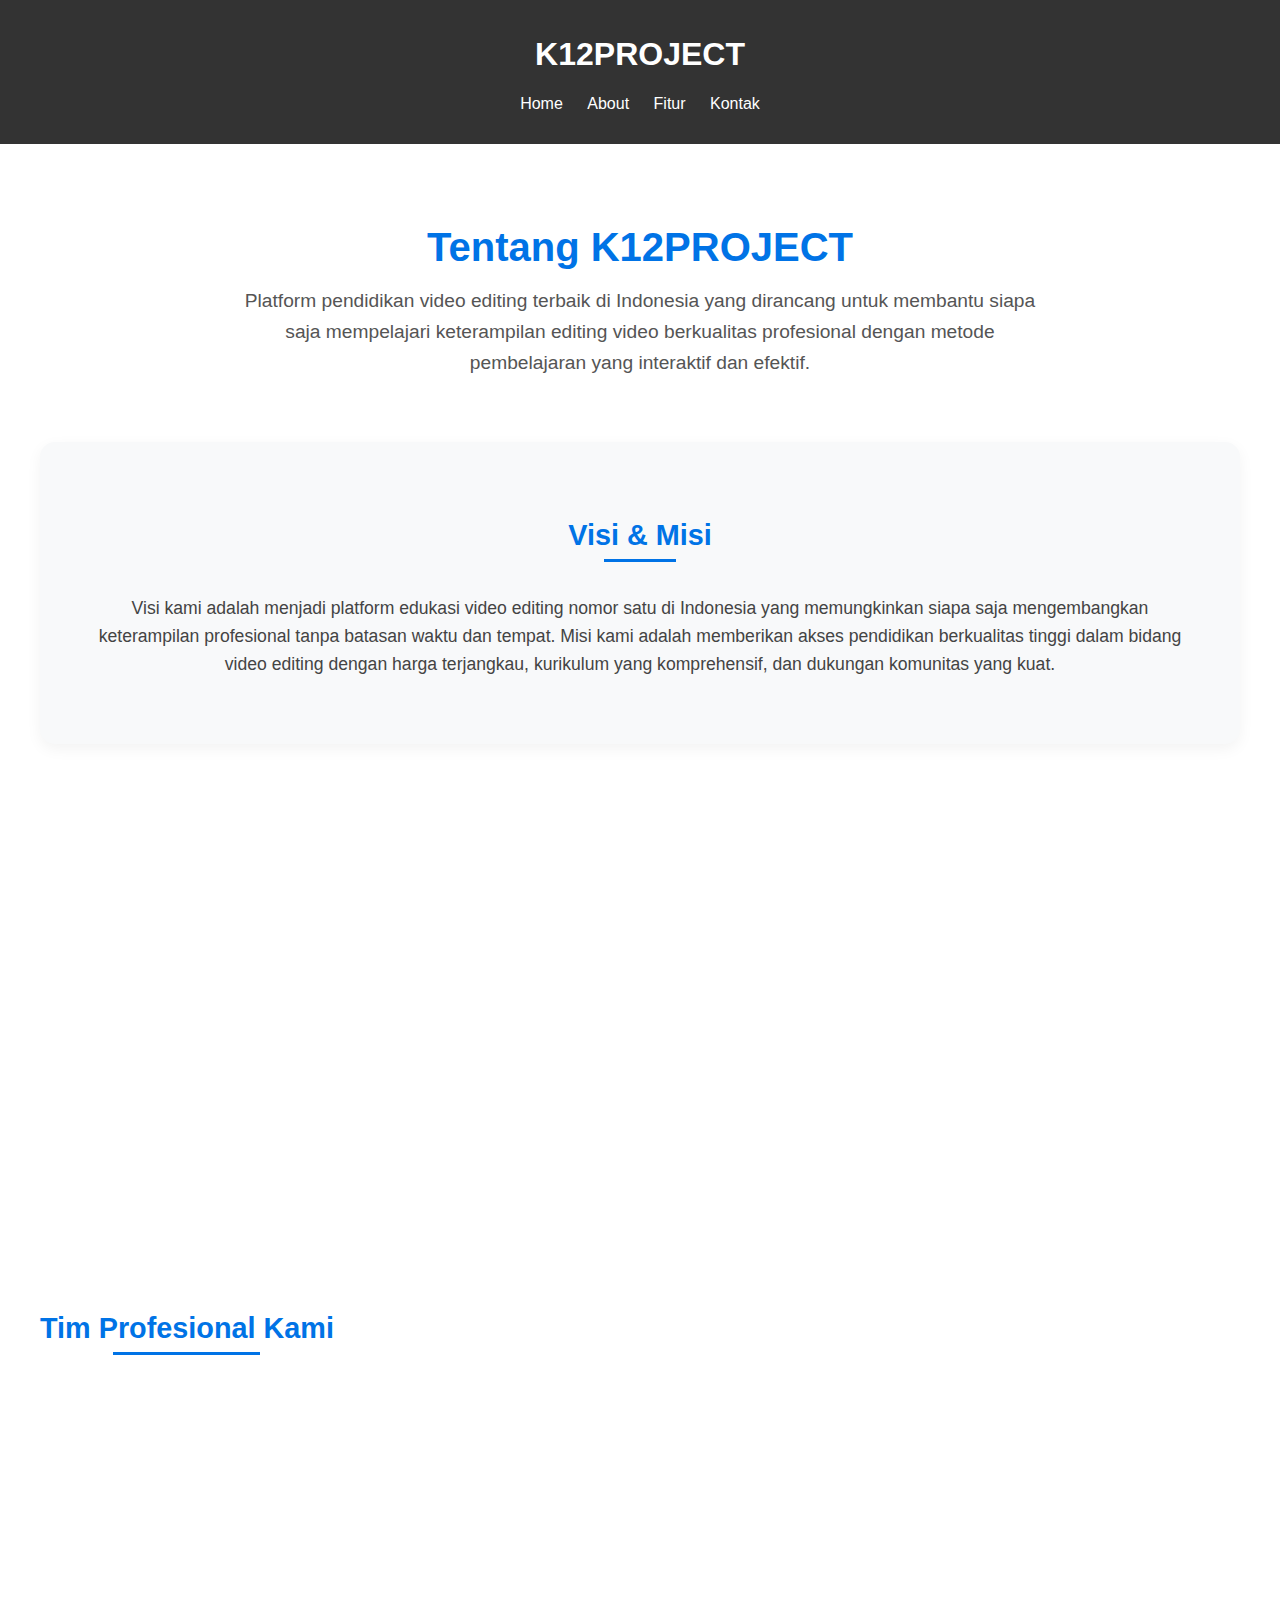
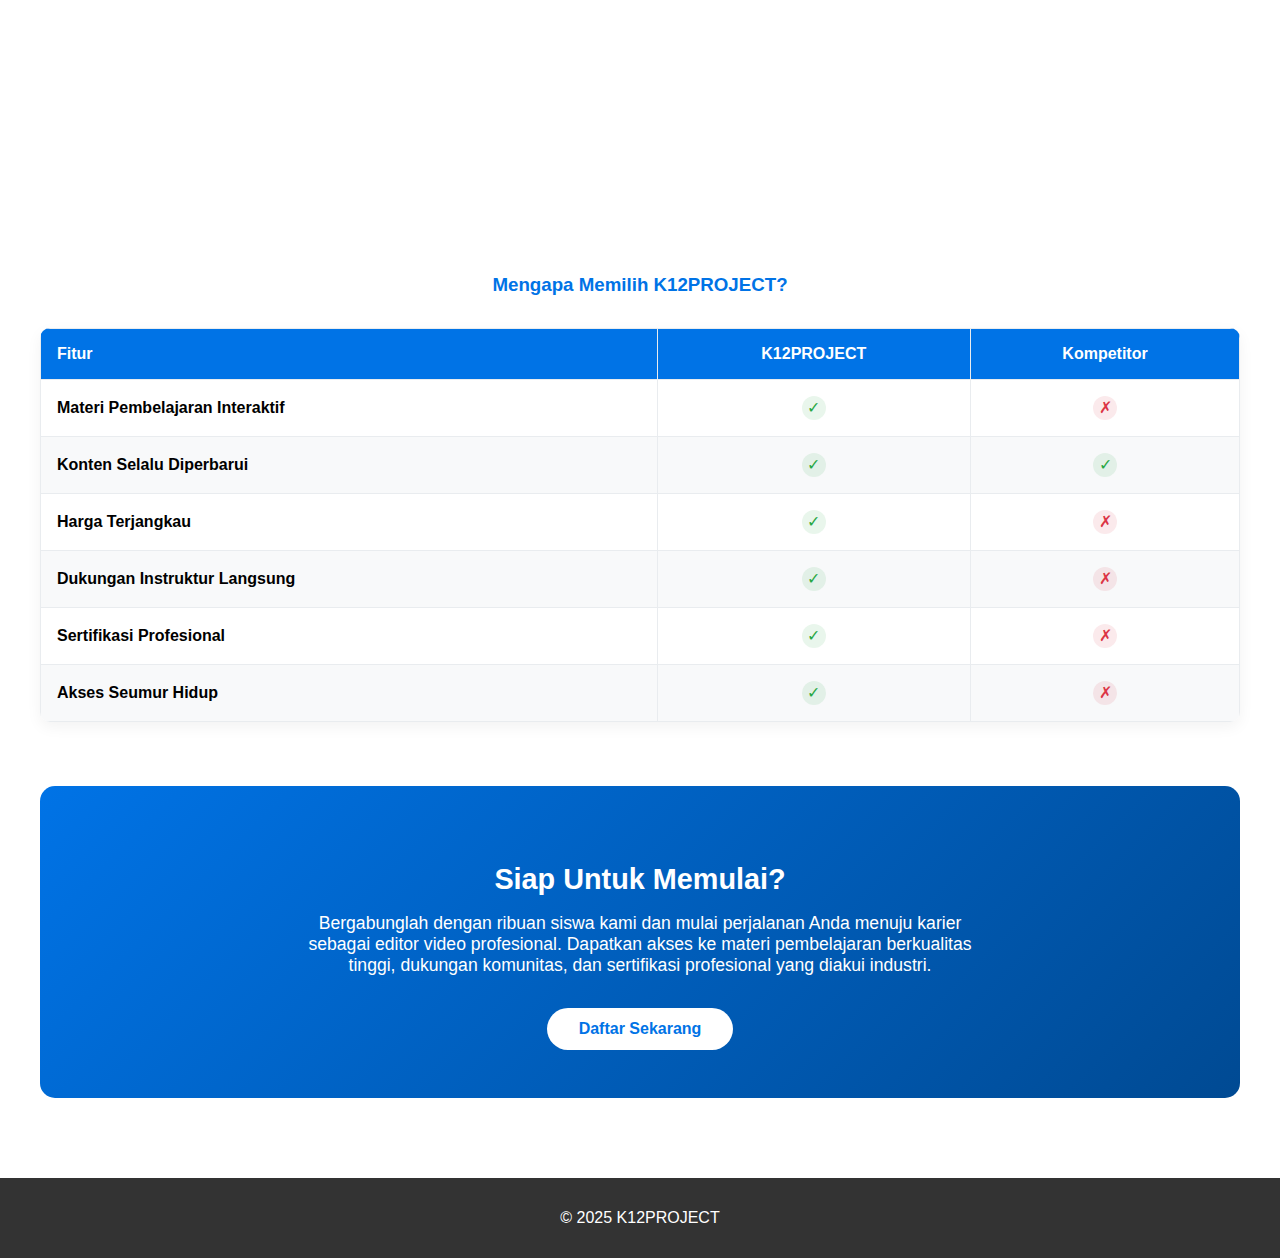
<file: about.html>
<!DOCTYPE html>
<html lang="en">
<head>
  <meta charset="UTF-8">
  <meta name="viewport" content="width=device-width, initial-scale=1.0">
  <title>About K12PROJECT</title>
  <link rel="stylesheet" href="style.css">
  <style>
    /* About page specific styles */
    .about-container {
      max-width: 1200px;
      margin: 0 auto;
      padding: 3rem 1.5rem;
    }
    
    .about-hero {
      text-align: center;
      margin-bottom: 4rem;
    }
    
    .about-hero h2 {
      font-size: 2.5rem;
      color: #0073e6;
      margin-bottom: 1rem;
    }
    
    .about-hero p {
      font-size: 1.2rem;
      color: #555;
      max-width: 800px;
      margin: 0 auto;
      line-height: 1.6;
    }
    
    .vision-mission {
      background-color: #f8f9fa;
      border-radius: 15px;
      padding: 3rem;
      margin-bottom: 4rem;
      box-shadow: 0 5px 15px rgba(0, 0, 0, 0.05);
      text-align: center;
    }
    
    .vision-mission h3 {
      font-size: 1.8rem;
      color: #0073e6;
      margin-bottom: 1.5rem;
      position: relative;
      display: inline-block;
    }
    
    .vision-mission h3:after {
      content: "";
      position: absolute;
      width: 50%;
      height: 3px;
      background-color: #0073e6;
      bottom: -10px;
      left: 25%;
    }
    
    .vision-mission p {
      font-size: 1.1rem;
      line-height: 1.6;
      color: #444;
    }
    
    .about-sections {
      display: grid;
      grid-template-columns: repeat(auto-fit, minmax(300px, 1fr));
      gap: 2rem;
      margin-bottom: 4rem;
    }
    
    .about-section {
      background-color: #fff;
      border-radius: 10px;
      padding: 2rem;
      box-shadow: 0 5px 15px rgba(0, 0, 0, 0.05);
      transition: transform 0.3s ease;
    }
    
    .about-section:hover {
      transform: translateY(-10px);
    }
    
    .about-section h3 {
      color: #0073e6;
      font-size: 1.5rem;
      margin-bottom: 1rem;
      border-bottom: 2px solid #0073e6;
      padding-bottom: 0.5rem;
      display: inline-block;
    }
    
    .about-section p {
      color: #555;
      line-height: 1.6;
    }
    
    .about-icon {
      width: 60px;
      height: 60px;
      background-color: rgba(0, 115, 230, 0.1);
      border-radius: 50%;
      display: flex;
      align-items: center;
      justify-content: center;
      margin-bottom: 1.5rem;
    }
    
    .about-icon svg {
      width: 30px;
      height: 30px;
      fill: #0073e6;
    }
    
    .team-section {
      margin-bottom: 4rem;
    }
    
    .team-section h3 {
      font-size: 1.8rem;
      color: #0073e6;
      text-align: center;
      margin-bottom: 2rem;
      position: relative;
      display: inline-block;
    }
    
    .team-section h3:after {
      content: "";
      position: absolute;
      width: 50%;
      height: 3px;
      background-color: #0073e6;
      bottom: -10px;
      left: 25%;
    }
    
    .team-grid {
      display: grid;
      grid-template-columns: repeat(auto-fit, minmax(250px, 1fr));
      gap: 2rem;
    }
    
    .team-member {
      background-color: #fff;
      border-radius: 10px;
      overflow: hidden;
      box-shadow: 0 5px 15px rgba(0, 0, 0, 0.05);
      transition: transform 0.3s ease;
    }
    
    .team-member:hover {
      transform: translateY(-10px);
    }
    
    .member-img {
      height: 250px;
      background-color: #e9ecef;
      position: relative;
      overflow: hidden;
    }
    
    .member-img img {
      width: 100%;
      height: 100%;
      object-fit: cover;
      object-position: center;
    }
    
    .member-placeholder {
      position: absolute;
      top: 0;
      left: 0;
      width: 100%;
      height: 100%;
      display: flex;
      align-items: center;
      justify-content: center;
      font-weight: bold;
      color: #0073e6;
      font-size: 1.2rem;
    }
    
    .member-info {
      padding: 1.5rem;
      text-align: center;
    }
    
    .member-info h4 {
      margin-bottom: 0.5rem;
      color: #333;
      font-size: 1.2rem;
    }
    
    .member-info p.role {
      color: #0073e6;
      font-weight: 600;
      margin-bottom: 1rem;
    }
    
    .member-info p.bio {
      color: #666;
      font-size: 0.9rem;
      line-height: 1.6;
    }
    
    .comparison-table {
      width: 100%;
      border-collapse: collapse;
      margin-bottom: 4rem;
      box-shadow: 0 5px 15px rgba(0, 0, 0, 0.05);
      border-radius: 10px;
      overflow: hidden;
    }
    
    .comparison-table thead {
      background-color: #0073e6;
      color: white;
    }
    
    .comparison-table th, 
    .comparison-table td {
      padding: 1rem;
      text-align: center;
      border: 1px solid #e9ecef;
    }
    
    .comparison-table tr:nth-child(even) {
      background-color: #f8f9fa;
    }
    
    .comparison-table th:first-child,
    .comparison-table td:first-child {
      text-align: left;
      font-weight: 600;
    }
    
    .check-icon, .x-icon {
      display: inline-flex;
      width: 24px;
      height: 24px;
      align-items: center;
      justify-content: center;
      border-radius: 50%;
    }
    
    .check-icon {
      background-color: rgba(40, 167, 69, 0.1);
      color: #28a745;
    }
    
    .x-icon {
      background-color: rgba(220, 53, 69, 0.1);
      color: #dc3545;
    }
    
    .cta-section {
      background: linear-gradient(135deg, #0073e6 0%, #004a93 100%);
      border-radius: 15px;
      padding: 3rem;
      color: white;
      text-align: center;
      margin-bottom: 2rem;
    }
    
    .cta-section h3 {
      font-size: 1.8rem;
      margin-bottom: 1rem;
    }
    
    .cta-section p {
      font-size: 1.1rem;
      margin-bottom: 2rem;
      max-width: 700px;
      margin-left: auto;
      margin-right: auto;
    }
    
    .btn-primary {
      background-color: white;
      color: #0073e6;
      border: none;
      padding: 0.75rem 2rem;
      font-size: 1rem;
      border-radius: 50px;
      font-weight: 600;
      cursor: pointer;
      transition: all 0.3s ease;
      display: inline-block;
      text-decoration: none;
    }
    
    .btn-primary:hover {
      transform: translateY(-3px);
      box-shadow: 0 5px 15px rgba(0, 0, 0, 0.2);
    }
    
    @media (max-width: 768px) {
      .about-sections {
        grid-template-columns: 1fr;
      }
      
      .team-grid {
        grid-template-columns: repeat(auto-fit, minmax(200px, 1fr));
      }
      
      .vision-mission, .cta-section {
        padding: 2rem;
      }
    }
  </style>
</head>
<body>
  <header>
    <h1>K12PROJECT</h1>
    <nav>
      <ul>
        <li><a href="index.html">Home</a></li>
        <li><a href="about.html">About</a></li>
        <li><a href="features.html">Fitur</a></li>
        <li><a href="contact.html">Kontak</a></li>
      </ul>
    </nav>
  </header>
  
  <div class="about-container">
    <div class="about-hero">
      <h2>Tentang K12PROJECT</h2>
      <p>Platform pendidikan video editing terbaik di Indonesia yang dirancang untuk membantu siapa saja mempelajari keterampilan editing video berkualitas profesional dengan metode pembelajaran yang interaktif dan efektif.</p>
    </div>
    
    <div class="vision-mission">
      <h3>Visi & Misi</h3>
      <p>Visi kami adalah menjadi platform edukasi video editing nomor satu di Indonesia yang memungkinkan siapa saja mengembangkan keterampilan profesional tanpa batasan waktu dan tempat. Misi kami adalah memberikan akses pendidikan berkualitas tinggi dalam bidang video editing dengan harga terjangkau, kurikulum yang komprehensif, dan dukungan komunitas yang kuat.</p>
    </div>
    
    <div class="about-sections">
      <div class="about-section">
        <div class="about-icon">
          <svg viewBox="0 0 24 24">
            <path d="M12,3L1,9L12,15L21,10.09V17H23V9M5,13.18V17.18L12,21L19,17.18V13.18L12,17L5,13.18Z"/>
          </svg>
        </div>
        <h3>Pendidikan Berkualitas</h3>
        <p>K12PROJECT menawarkan kurikulum terstruktur yang dirancang oleh para profesional industri video editing dengan pengalaman puluhan tahun. Materi kami selalu diperbarui mengikuti tren dan standar industri terkini.</p>
      </div>
      
      <div class="about-section">
        <div class="about-icon">
          <svg viewBox="0 0 24 24">
            <path d="M12,5.5A3.5,3.5 0 0,1 15.5,9A3.5,3.5 0 0,1 12,12.5A3.5,3.5 0 0,1 8.5,9A3.5,3.5 0 0,1 12,5.5M5,8C5.56,8 6.08,8.15 6.53,8.42C6.38,9.85 6.8,11.27 7.66,12.38C7.16,13.34 6.16,14 5,14A3,3 0 0,1 2,11A3,3 0 0,1 5,8M19,8A3,3 0 0,1 22,11A3,3 0 0,1 19,14C17.84,14 16.84,13.34 16.34,12.38C17.2,11.27 17.62,9.85 17.47,8.42C17.92,8.15 18.44,8 19,8M5.5,18.25C5.5,16.18 8.41,14.5 12,14.5C15.59,14.5 18.5,16.18 18.5,18.25V20H5.5V18.25M0,20V18.5C0,17.11 1.89,15.94 4.45,15.6C3.86,16.28 3.5,17.22 3.5,18.25V20H0M24,20H20.5V18.25C20.5,17.22 20.14,16.28 19.55,15.6C22.11,15.94 24,17.11 24,18.5V20Z"/>
          </svg>
        </div>
        <h3>Komunitas & Dukungan</h3>
        <p>Bergabunglah dengan komunitas editor video terbesar di Indonesia. Para siswa kami mendapatkan akses ke forum diskusi, sesi Q&A langsung dengan instruktur, dan peluang networking profesional dengan para ahli industri.</p>
      </div>
      
      <div class="about-section">
        <div class="about-icon">
          <svg viewBox="0 0 24 24">
            <path d="M12,15C7.58,15 4,16.79 4,19V21H20V19C20,16.79 16.42,15 12,15M8,9A4,4 0 0,0 12,13A4,4 0 0,0 16,9M11.5,2C11.2,2 11,2.21 11,2.5V5.5H10V3C10,3 7.75,3.86 7.75,6.75C7.75,6.75 7,6.89 7,8H17C16.95,6.89 16.25,6.75 16.25,6.75C16.25,3.86 14,3 14,3V5.5H13V2.5C13,2.21 12.8,2 12.5,2H11.5Z"/>
          </svg>
        </div>
        <h3>Metodologi Inovatif</h3>
        <p>Metodologi pembelajaran kami menggabungkan teori, praktik langsung, dan proyek dunia nyata. Kami percaya belajar dengan melakukan adalah cara terbaik untuk menguasai keterampilan editing video secara efektif.</p>
      </div>
    </div>
    
    <div class="team-section">
      <h3>Tim Profesional Kami</h3>
      <div class="team-grid">
        <div class="team-member">
          <div class="member-img">
            <img src="img/rizki.jpg" alt="Rizky Gusti" style="width: 100%; height: 100%; object-fit: cover; aspect-ratio: 16/9;">
          </div>
          <div class="member-info">
            <h4>Rizky gusti</h4>
            <p class="role">Founder & Lead Instructor</p>
            <p class="bio">Editor video berpengalaman 10+ tahun dengan spesialisasi di post-production dan visual effects. Alumni terbaik dari Universitas Muhammadiyah Yogyakarta.</p>
          </div>
        </div>
      </div>
    </div>
    
    <h3 style="text-align: center; margin-bottom: 2rem; color: #0073e6;">Mengapa Memilih K12PROJECT?</h3>
    <table class="comparison-table">
      <thead>
        <tr>
          <th>Fitur</th>
          <th>K12PROJECT</th>
          <th>Kompetitor</th>
        </tr>
      </thead>
      <tbody>
        <tr>
          <td>Materi Pembelajaran Interaktif</td>
          <td><div class="check-icon">✓</div></td>
          <td><div class="x-icon">✗</div></td>
        </tr>
        <tr>
          <td>Konten Selalu Diperbarui</td>
          <td><div class="check-icon">✓</div></td>
          <td><div class="check-icon">✓</div></td>
        </tr>
        <tr>
          <td>Harga Terjangkau</td>
          <td><div class="check-icon">✓</div></td>
          <td><div class="x-icon">✗</div></td>
        </tr>
        <tr>
          <td>Dukungan Instruktur Langsung</td>
          <td><div class="check-icon">✓</div></td>
          <td><div class="x-icon">✗</div></td>
        </tr>
        <tr>
          <td>Sertifikasi Profesional</td>
          <td><div class="check-icon">✓</div></td>
          <td><div class="x-icon">✗</div></td>
        </tr>
        <tr>
          <td>Akses Seumur Hidup</td>
          <td><div class="check-icon">✓</div></td>
          <td><div class="x-icon">✗</div></td>
        </tr>
      </tbody>
    </table>
    
    <div class="cta-section">
      <h3>Siap Untuk Memulai?</h3>
      <p>Bergabunglah dengan ribuan siswa kami dan mulai perjalanan Anda menuju karier sebagai editor video profesional. Dapatkan akses ke materi pembelajaran berkualitas tinggi, dukungan komunitas, dan sertifikasi profesional yang diakui industri.</p>
      <a href="#" class="btn-primary">Daftar Sekarang</a>
    </div>
  </div>
  
  <footer>
    <p>&copy; 2025 K12PROJECT</p>
  </footer>
  
  <script>
    // Simple animation for sections when scrolling
    document.addEventListener('DOMContentLoaded', function() {
      const sections = document.querySelectorAll('.about-section, .team-member');
      
      function checkScroll() {
        sections.forEach(section => {
          const sectionTop = section.getBoundingClientRect().top;
          const windowHeight = window.innerHeight;
          
          if (sectionTop < windowHeight * 0.75) {
            section.style.opacity = '1';
            section.style.transform = 'translateY(0)';
          }
        });
      }
      
      // Set initial styles
      sections.forEach(section => {
        section.style.opacity = '0';
        section.style.transform = 'translateY(20px)';
        section.style.transition = 'opacity 0.5s ease, transform 0.5s ease';
      });
      
      // Check on load
      checkScroll();
      
      // Check on scroll
      window.addEventListener('scroll', checkScroll);
    });
  </script>
</body>
</html>
</file>
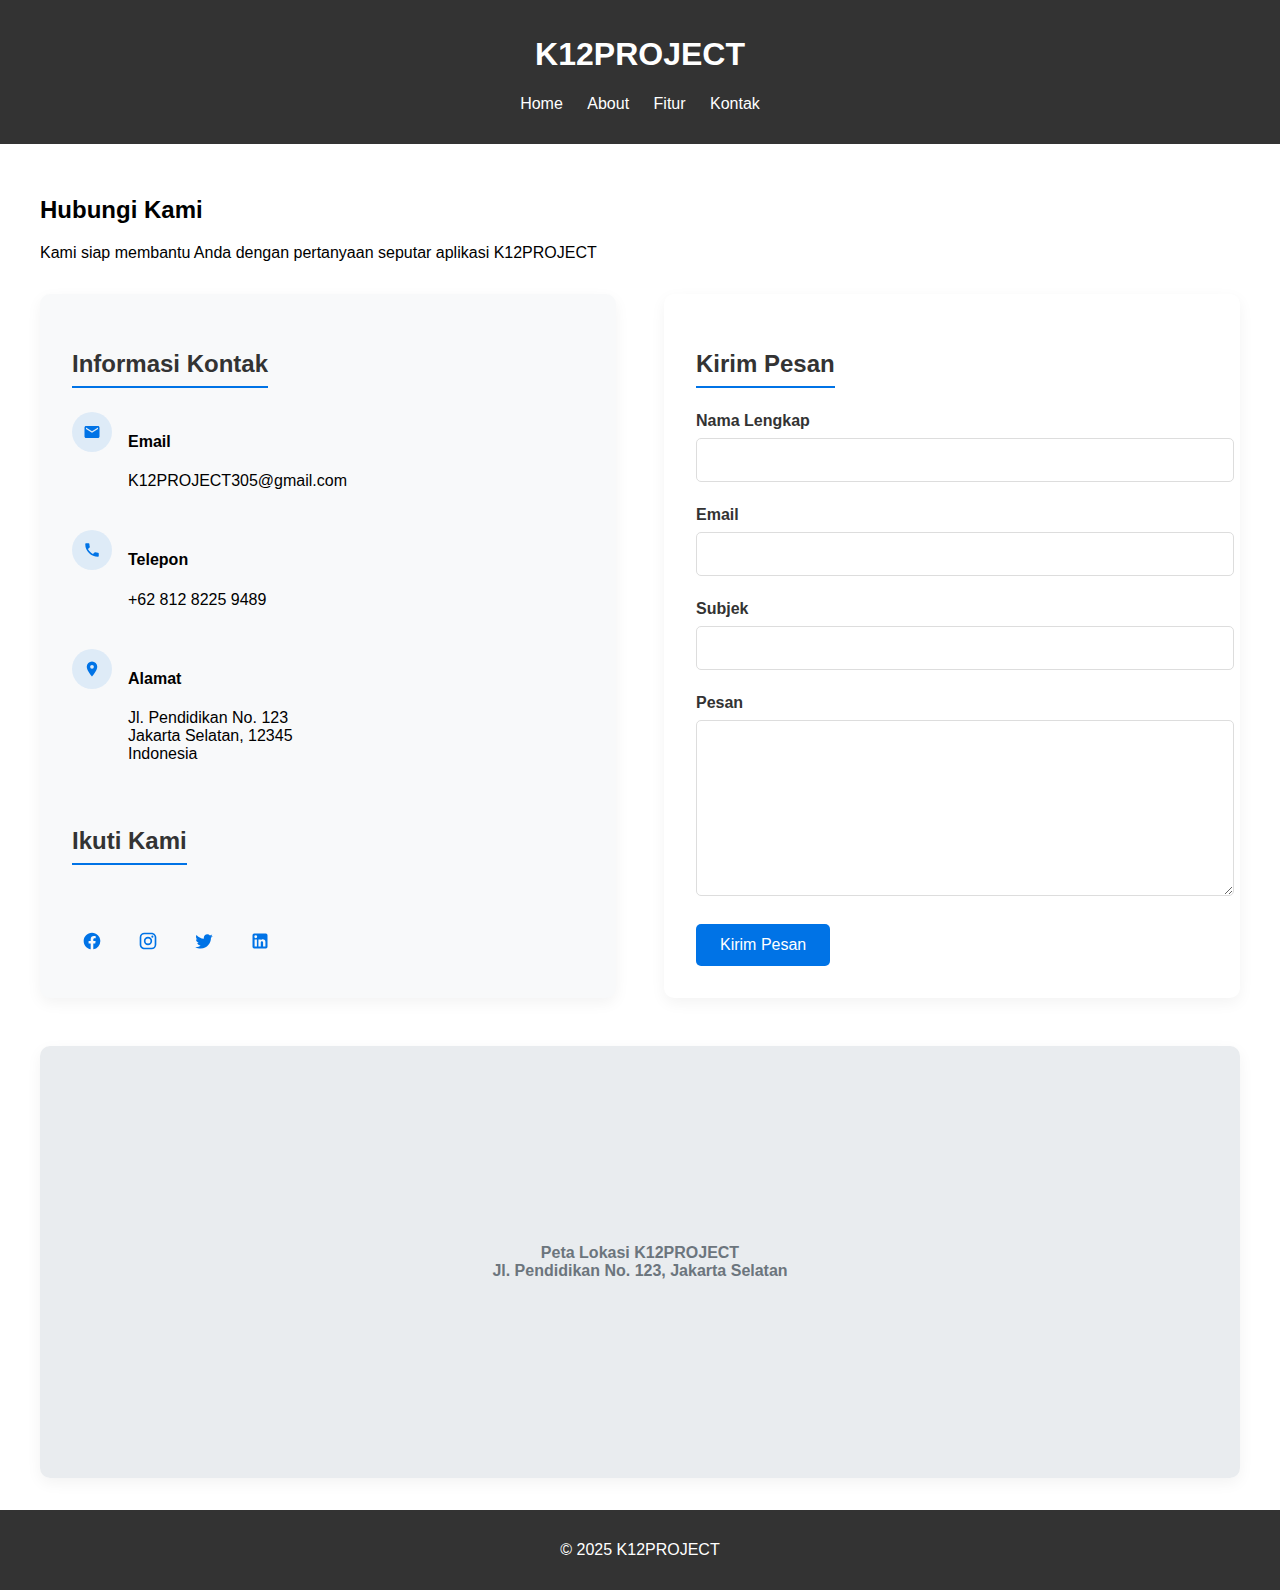
<file: contact.html>
<!DOCTYPE html>
<html lang="en">
<head>
  <meta charset="UTF-8">
  <meta name="viewport" content="width=device-width, initial-scale=1.0">
  <title>Contact K12PROJECT</title>
  <link rel="stylesheet" href="style.css">
  <style>
    /* Contact page specific styles */
    .contact-container {
      max-width: 1200px;
      margin: 0 auto;
      padding: 2rem 1rem;
    }
    
    .contact-grid {
      display: grid;
      grid-template-columns: 1fr 1fr;
      gap: 3rem;
      margin: 2rem 0;
    }
    
    .contact-info {
      background-color: #f8f9fa;
      border-radius: 10px;
      padding: 2rem;
      box-shadow: 0 5px 15px rgba(0, 0, 0, 0.05);
    }
    
    .contact-info h3 {
      font-size: 1.5rem;
      margin-bottom: 1.5rem;
      color: #333;
      border-bottom: 2px solid #0073e6;
      padding-bottom: 0.5rem;
      display: inline-block;
    }
    
    .contact-method {
      display: flex;
      align-items: flex-start;
      margin-bottom: 1.5rem;
    }
    
    .contact-icon {
      width: 30px;
      height: 30px;
      margin-right: 1rem;
      display: flex;
      align-items: center;
      justify-content: center;
      background-color: rgba(0, 115, 230, 0.1);
      border-radius: 50%;
      padding: 5px;
    }
    
    .contact-icon svg {
      width: 18px;
      height: 18px;
      fill: #0073e6;
    }
    
    .contact-form {
      background-color: #fff;
      border-radius: 10px;
      padding: 2rem;
      box-shadow: 0 5px 15px rgba(0, 0, 0, 0.05);
    }
    
    .contact-form h3 {
      font-size: 1.5rem;
      margin-bottom: 1.5rem;
      color: #333;
      border-bottom: 2px solid #0073e6;
      padding-bottom: 0.5rem;
      display: inline-block;
    }
    
    .form-group {
      margin-bottom: 1.5rem;
    }
    
    .form-group label {
      display: block;
      margin-bottom: 0.5rem;
      font-weight: 600;
      color: #333;
    }
    
    .form-control {
      width: 100%;
      padding: 0.75rem;
      border: 1px solid #ddd;
      border-radius: 5px;
      font-size: 1rem;
      transition: border-color 0.3s;
    }
    
    .form-control:focus {
      border-color: #0073e6;
      outline: none;
      box-shadow: 0 0 0 3px rgba(0, 115, 230, 0.1);
    }
    
    textarea.form-control {
      min-height: 150px;
      resize: vertical;
    }
    
    .btn-primary {
      background-color: #0073e6;
      color: white;
      border: none;
      padding: 0.75rem 1.5rem;
      font-size: 1rem;
      border-radius: 5px;
      cursor: pointer;
      transition: background-color 0.3s;
    }
    
    .btn-primary:hover {
      background-color: #0056b3;
    }
    
    .map-container {
      margin-top: 3rem;
      border-radius: 10px;
      overflow: hidden;
      box-shadow: 0 5px 15px rgba(0, 0, 0, 0.05);
    }
    
    .map-placeholder {
      background-color: #e9ecef;
      height: 400px;
      display: flex;
      align-items: center;
      justify-content: center;
      color: #6c757d;
      font-weight: 600;
      text-align: center;
      padding: 1rem;
    }
    
    .social-links {
      display: flex;
      margin-top: 2rem;
    }
    
    .social-link {
      width: 40px;
      height: 40px;
      border-radius: 50%;
      background-color: #f8f9fa;
      display: flex;
      align-items: center;
      justify-content: center;
      margin-right: 1rem;
      transition: background-color 0.3s;
    }
    
    .social-link:hover {
      background-color: #e9ecef;
    }
    
    .social-link svg {
      width: 20px;
      height: 20px;
      fill: #0073e6;
    }
    
    @media (max-width: 768px) {
      .contact-grid {
        grid-template-columns: 1fr;
      }
    }
  </style>
</head>
<body>
  <header>
    <h1>K12PROJECT</h1>
    <nav>
      <ul>
        <li><a href="index.html">Home</a></li>
        <li><a href="about.html">About</a></li>
        <li><a href="features.html">Fitur</a></li>
        <li><a href="contact.html">Kontak</a></li>
      </ul>
    </nav>
  </header>
  
  <div class="contact-container">
    <h2>Hubungi Kami</h2>
    <p>Kami siap membantu Anda dengan pertanyaan seputar aplikasi K12PROJECT</p>
    
    <div class="contact-grid">
      <div class="contact-info">
        <h3>Informasi Kontak</h3>
        
        <div class="contact-method">
          <div class="contact-icon">
            <svg viewBox="0 0 24 24">
              <path d="M20,4H4C2.9,4,2,4.9,2,6v12c0,1.1,0.9,2,2,2h16c1.1,0,2-0.9,2-2V6C22,4.9,21.1,4,20,4z M20,8l-8,5l-8-5V6l8,5l8-5V8z"/>
            </svg>
          </div>
          <div>
            <h4>Email</h4>
            <p>K12PROJECT305@gmail.com</p>
          </div>
        </div>
        
        <div class="contact-method">
          <div class="contact-icon">
            <svg viewBox="0 0 24 24">
              <path d="M6.62,10.79C8.06,13.62 10.38,15.94 13.21,17.38L15.41,15.18C15.69,14.9 16.08,14.82 16.43,14.93C17.55,15.3 18.75,15.5 20,15.5A1,1 0 0,1 21,16.5V20A1,1 0 0,1 20,21A17,17 0 0,1 3,4A1,1 0 0,1 4,3H7.5A1,1 0 0,1 8.5,4C8.5,5.25 8.7,6.45 9.07,7.57C9.18,7.92 9.1,8.31 8.82,8.59L6.62,10.79Z"/>
            </svg>
          </div>
          <div>
            <h4>Telepon</h4>
            <p>+62 812 8225 9489</p>
          </div>
        </div>
        
        <div class="contact-method">
          <div class="contact-icon">
            <svg viewBox="0 0 24 24">
              <path d="M12,11.5A2.5,2.5 0 0,1 9.5,9A2.5,2.5 0 0,1 12,6.5A2.5,2.5 0 0,1 14.5,9A2.5,2.5 0 0,1 12,11.5M12,2A7,7 0 0,0 5,9C5,14.25 12,22 12,22C12,22 19,14.25 19,9A7,7 0 0,0 12,2Z"/>
            </svg>
          </div>
          <div>
            <h4>Alamat</h4>
            <p>Jl. Pendidikan No. 123<br>Jakarta Selatan, 12345<br>Indonesia</p>
          </div>
        </div>
        
        <h3>Ikuti Kami</h3>
        <div class="social-links">
          <a href="#" class="social-link">
            <svg viewBox="0 0 24 24">
              <path d="M12 2.04C6.5 2.04 2 6.53 2 12.06C2 17.06 5.66 21.21 10.44 21.96V14.96H7.9V12.06H10.44V9.85C10.44 7.34 11.93 5.96 14.22 5.96C15.31 5.96 16.45 6.15 16.45 6.15V8.62H15.19C13.95 8.62 13.56 9.39 13.56 10.18V12.06H16.34L15.89 14.96H13.56V21.96A10 10 0 0 0 22 12.06C22 6.53 17.5 2.04 12 2.04Z"/>
            </svg>
          </a>
          <a href="#" class="social-link">
            <svg viewBox="0 0 24 24">
              <path d="M7.8,2H16.2C19.4,2 22,4.6 22,7.8V16.2A5.8,5.8 0 0,1 16.2,22H7.8C4.6,22 2,19.4 2,16.2V7.8A5.8,5.8 0 0,1 7.8,2M7.6,4A3.6,3.6 0 0,0 4,7.6V16.4C4,18.39 5.61,20 7.6,20H16.4A3.6,3.6 0 0,0 20,16.4V7.6C20,5.61 18.39,4 16.4,4H7.6M17.25,5.5A1.25,1.25 0 0,1 18.5,6.75A1.25,1.25 0 0,1 17.25,8A1.25,1.25 0 0,1 16,6.75A1.25,1.25 0 0,1 17.25,5.5M12,7A5,5 0 0,1 17,12A5,5 0 0,1 12,17A5,5 0 0,1 7,12A5,5 0 0,1 12,7M12,9A3,3 0 0,0 9,12A3,3 0 0,0 12,15A3,3 0 0,0 15,12A3,3 0 0,0 12,9Z"/>
            </svg>
          </a>
          <a href="#" class="social-link">
            <svg viewBox="0 0 24 24">
              <path d="M22.46,6C21.69,6.35 20.86,6.58 20,6.69C20.88,6.16 21.56,5.32 21.88,4.31C21.05,4.81 20.13,5.16 19.16,5.36C18.37,4.5 17.26,4 16,4C13.65,4 11.73,5.92 11.73,8.29C11.73,8.63 11.77,8.96 11.84,9.27C8.28,9.09 5.11,7.38 3,4.79C2.63,5.42 2.42,6.16 2.42,6.94C2.42,8.43 3.17,9.75 4.33,10.5C3.62,10.5 2.96,10.3 2.38,10C2.38,10 2.38,10 2.38,10.03C2.38,12.11 3.86,13.85 5.82,14.24C5.46,14.34 5.08,14.39 4.69,14.39C4.42,14.39 4.15,14.36 3.89,14.31C4.43,16 6,17.26 7.89,17.29C6.43,18.45 4.58,19.13 2.56,19.13C2.22,19.13 1.88,19.11 1.54,19.07C3.44,20.29 5.7,21 8.12,21C16,21 20.33,14.46 20.33,8.79C20.33,8.6 20.33,8.42 20.32,8.23C21.16,7.63 21.88,6.87 22.46,6Z"/>
            </svg>
          </a>
          <a href="#" class="social-link">
            <svg viewBox="0 0 24 24">
              <path d="M19,3A2,2 0 0,1 21,5V19A2,2 0 0,1 19,21H5A2,2 0 0,1 3,19V5A2,2 0 0,1 5,3H19M18.5,18.5V13.2A3.26,3.26 0 0,0 15.24,9.94C14.39,9.94 13.4,10.46 12.92,11.24V10.13H10.13V18.5H12.92V13.57C12.92,12.8 13.54,12.17 14.31,12.17A1.4,1.4 0 0,1 15.71,13.57V18.5H18.5M6.88,8.56A1.68,1.68 0 0,0 8.56,6.88C8.56,5.95 7.81,5.19 6.88,5.19A1.69,1.69 0 0,0 5.19,6.88C5.19,7.81 5.95,8.56 6.88,8.56M8.27,18.5V10.13H5.5V18.5H8.27Z"/>
            </svg>
          </a>
        </div>
      </div>
      
      <div class="contact-form">
        <h3>Kirim Pesan</h3>
        <form id="contactForm">
          <div class="form-group">
            <label for="name">Nama Lengkap</label>
            <input type="text" id="name" class="form-control" required>
          </div>
          
          <div class="form-group">
            <label for="email">Email</label>
            <input type="email" id="email" class="form-control" required>
          </div>
          
          <div class="form-group">
            <label for="subject">Subjek</label>
            <input type="text" id="subject" class="form-control" required>
          </div>
          
          <div class="form-group">
            <label for="message">Pesan</label>
            <textarea id="message" class="form-control" required></textarea>
          </div>
          
          <button type="submit" class="btn-primary">Kirim Pesan</button>
        </form>
      </div>
    </div>
    
    <div class="map-container">
      <div class="map-placeholder">
        <p>Peta Lokasi K12PROJECT<br>Jl. Pendidikan No. 123, Jakarta Selatan</p>
      </div>
    </div>
  </div>
  
  <footer>
    <p>&copy; 2025 K12PROJECT</p>
  </footer>
  
  <script>
    document.getElementById('contactForm').addEventListener('submit', function(e) {
      e.preventDefault();
      
      // Simple form validation
      const name = document.getElementById('name').value;
      const email = document.getElementById('email').value;
      const subject = document.getElementById('subject').value;
      const message = document.getElementById('message').value;
      
      if (name && email && subject && message) {
        alert('Terima kasih! Pesan Anda telah terkirim. Kami akan segera menghubungi Anda.');
        this.reset();
      } else {
        alert('Mohon lengkapi semua kolom form.');
      }
    });
  </script>
</body>
</html>
</file>
<file: style.css>
body {
  font-family: Arial, sans-serif;
  background-color: #fff;
  margin: 0;
  padding: 0;
}
header, footer {
  background-color: #333;
  color: #fff;
  padding: 15px;
  text-align: center;
}
nav ul {
  list-style: none;
  padding: 0;
}
nav ul li {
  display: inline;
  margin: 0 10px;
}
nav ul li a {
  color: #fff;
  text-decoration: none;
}
.hero {
  text-align: center;
  padding: 50px;
}
.hero img {
  width: 200px;
  display: block;
  margin: 0 auto;
}
.popup {
  position: fixed;
  bottom: 10px;
  right: 10px;
  background: #f8d030;
  padding: 15px;
  border: 2px solid #000;
  display: none;
}
</file>
